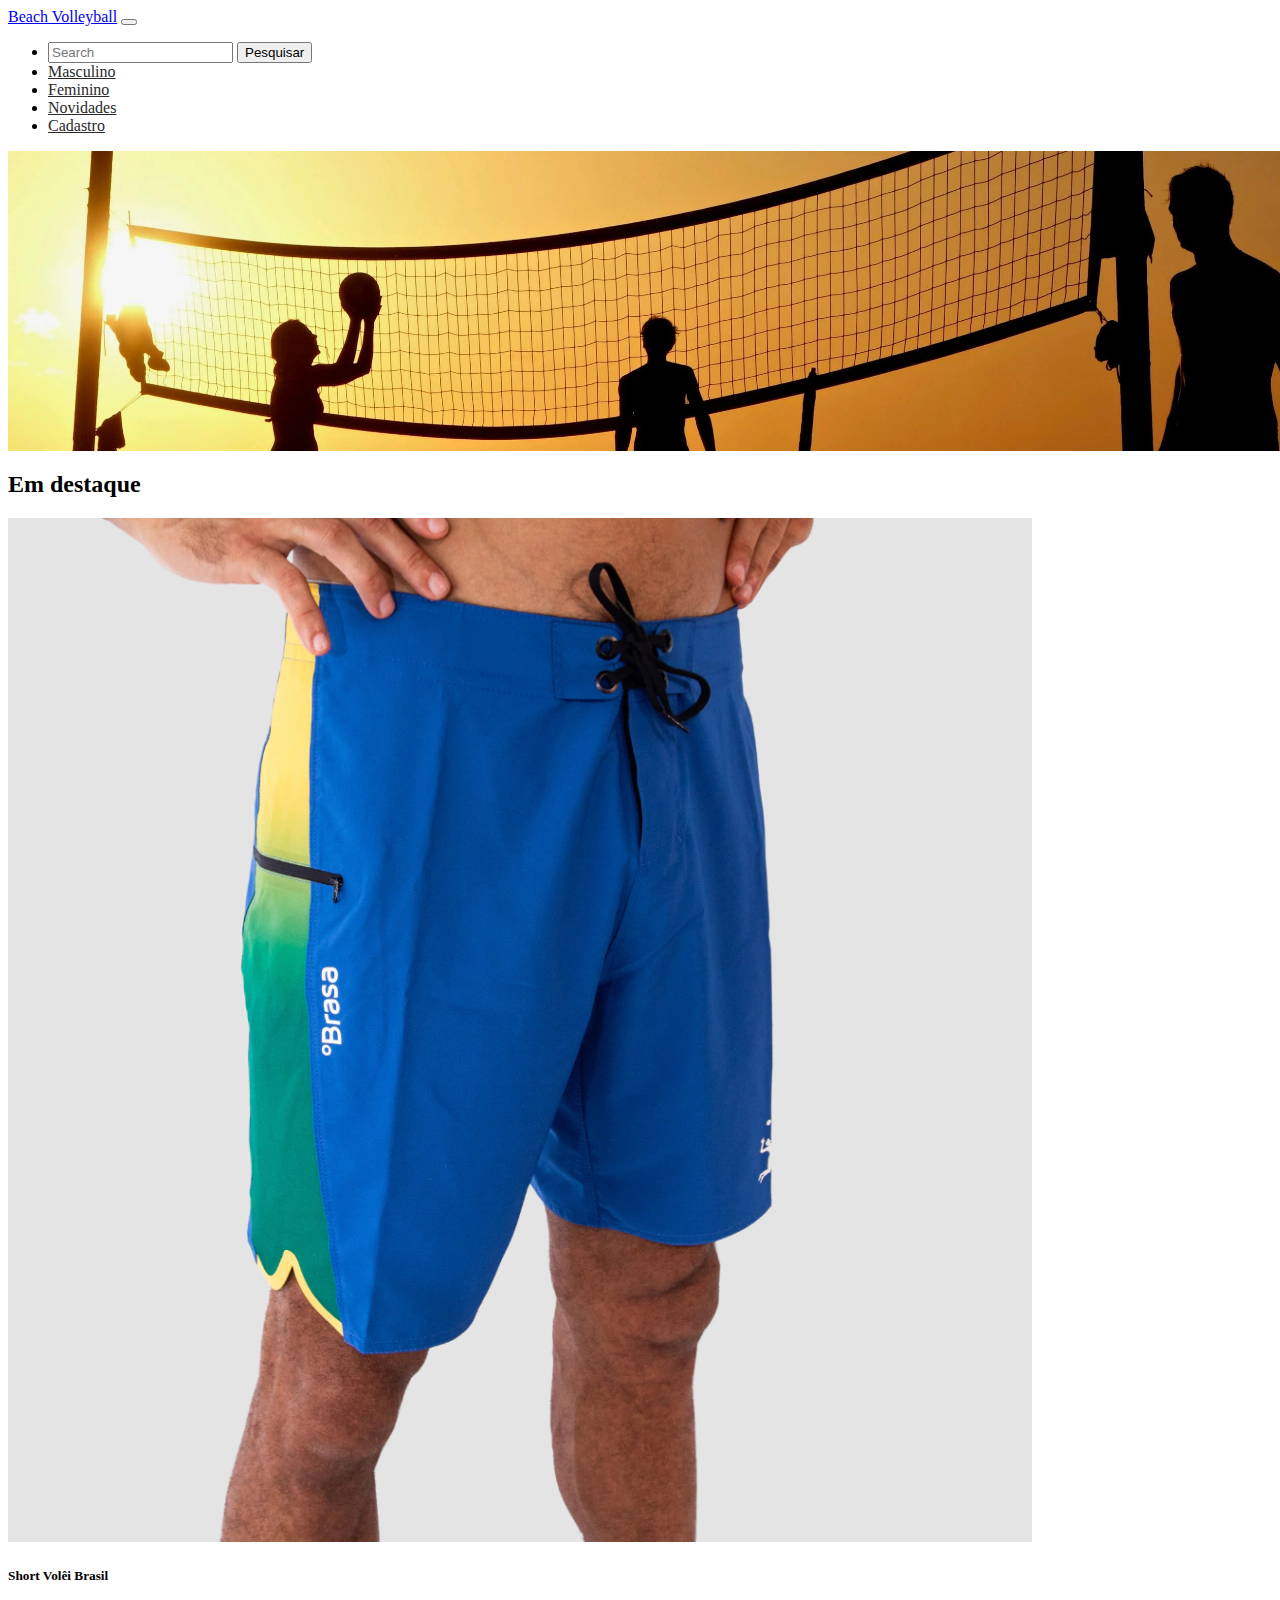
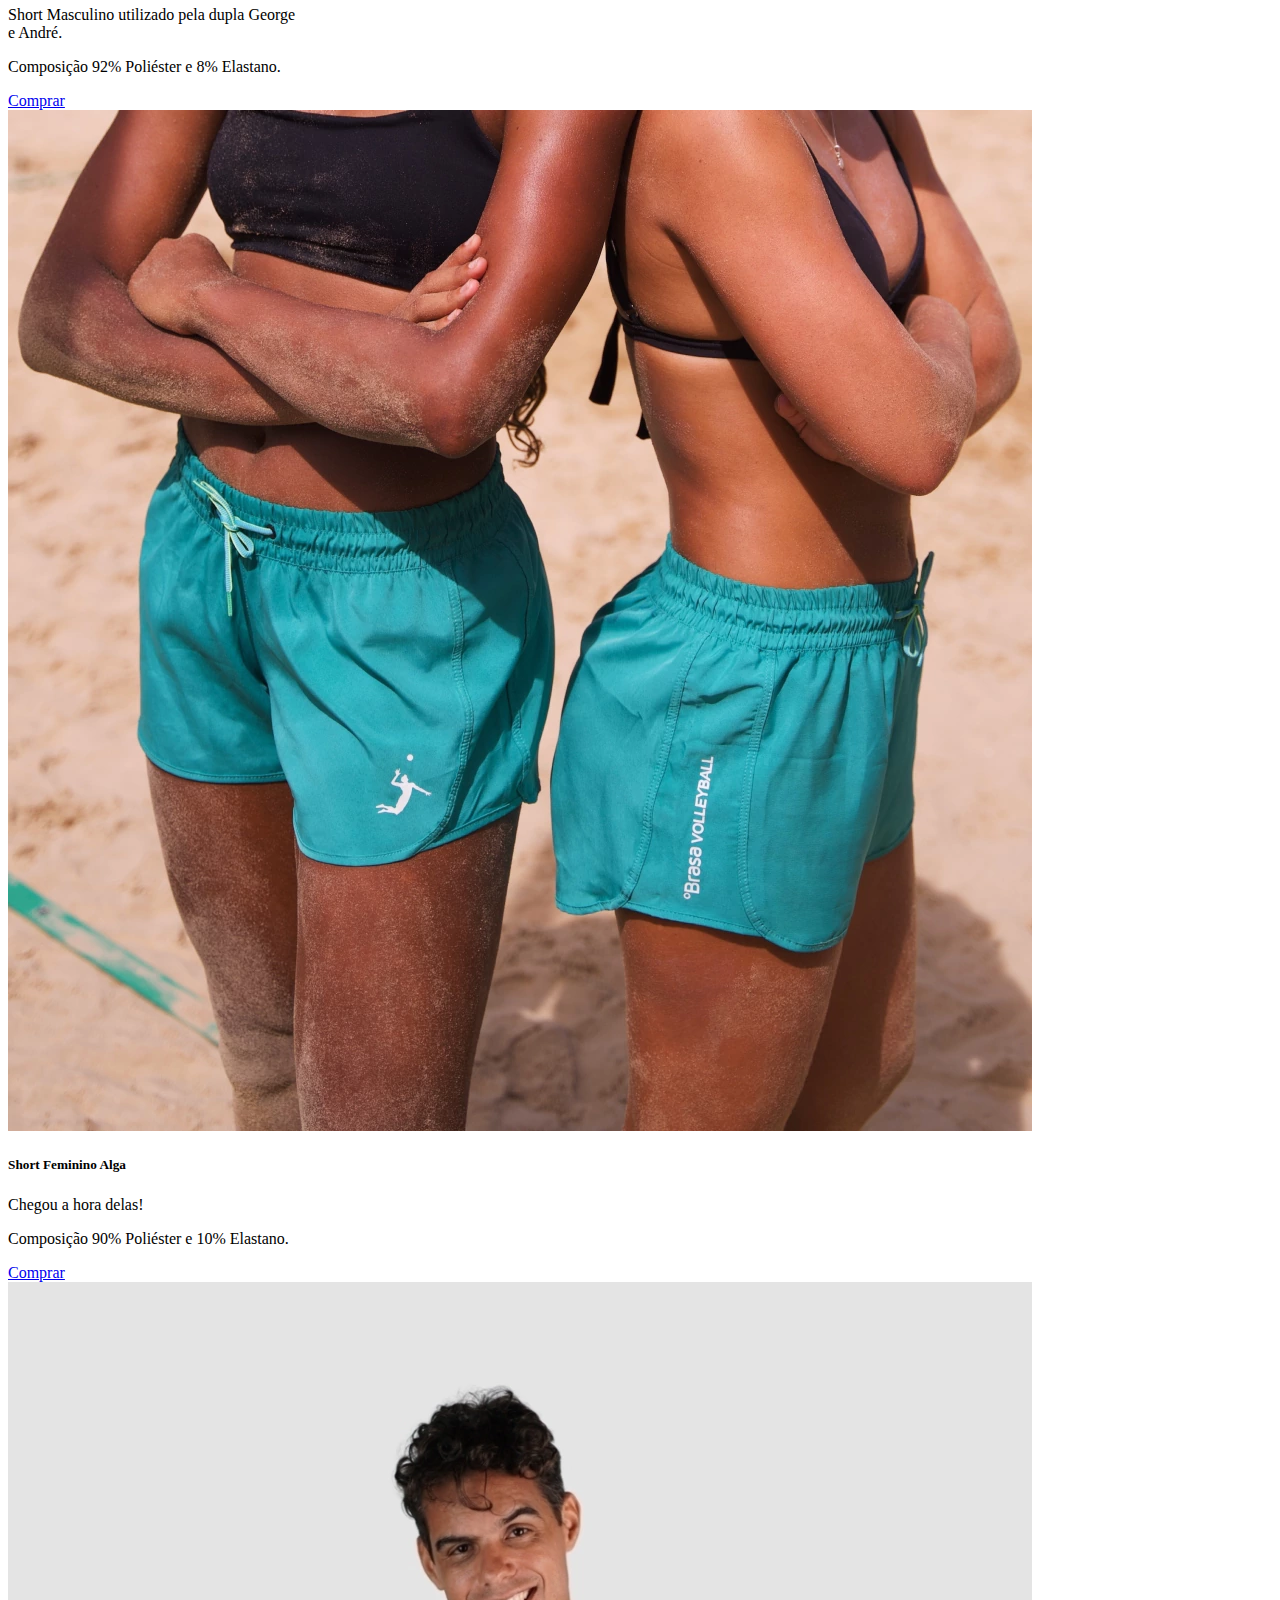
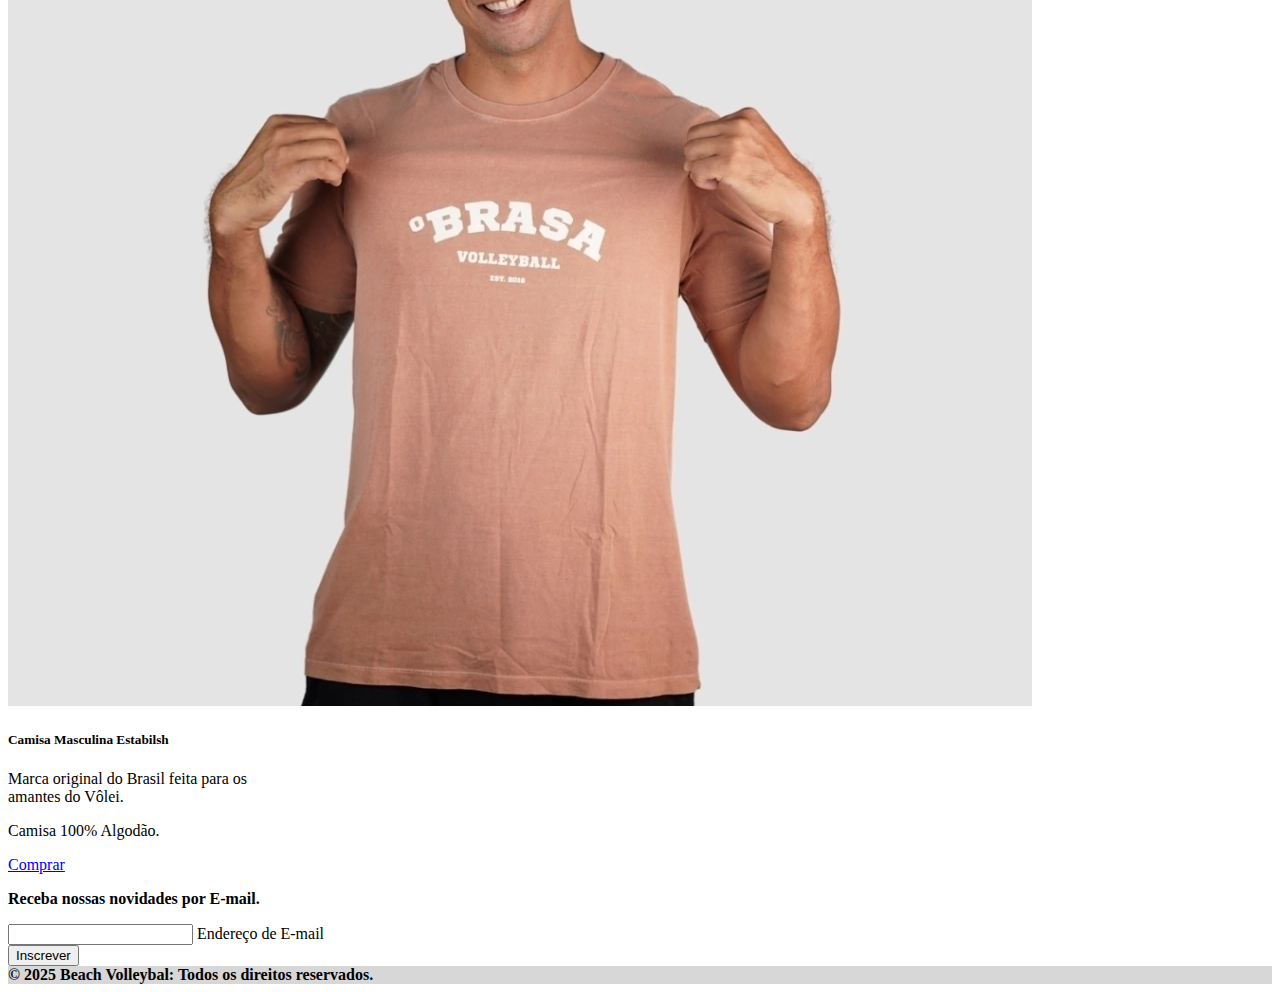
<file: index.html>
<!DOCTYPE html>
<html lang="en">

<head>
    <meta charset="UTF-8">
    <meta name="viewport" content="width=device-width, initial-scale=1.0">
    <title>Beach Volleyball</title>
    <link href="https://cdn.jsdelivr.net/npm/bootstrap@5.3.5/dist/css/bootstrap.min.css" rel="stylesheet"
        integrity="sha384-SgOJa3DmI69IUzQ2PVdRZhwQ+dy64/BUtbMJw1MZ8t5HZApcHrRKUc4W0kG879m7" crossorigin="anonymous">
    <link rel="stylesheet" href="style.css">
    </head>

<body>

    <!-- Navbar -->
    <nav class="navbar navbar-expand-lg bg-info">
        <div class="container">
            <a class="navbar-brand text-black fw-bold" href="index.html">Beach Volleyball</a>
            <button class="navbar-toggler" type="button" data-bs-toggle="collapse" data-bs-target="#navbarNav"
                aria-controls="navbarNav" aria-expanded="false" aria-label="Toggle navigation">
                <span class="navbar-toggler-icon"></span>
            </button>
            <div class="collapse navbar-collapse" id="navbarNav">
                <ul class="navbar-nav ms-auto">
                
                    <li>
                        <nav class="navbar-search bg-info">
                            <div class="container-fluid">
                              <form class="d-flex" role="search">
                                <input class="form-control me-2" type="search" placeholder="Search" aria-label="Search">
                                <button class="btn btn-outline-success" type="submit">Pesquisar</button>
                              </form>
                            </div>
                          </nav>
                    </li>
                    <li class="nav-item">
                        <a class="nav-link" href="#">Masculino</a>
                    </li>
                    <li class="nav-item">
                        <a class="nav-link" href="#">Feminino</a>
                    </li>
                    <li class="nav-item">
                        <a class="nav-link" href="#">Novidades</a>
                    </li>
                    
                    <li class="nav-item">
                        <a class="nav-link" href="Cadastro.html">Cadastro</a>
                    </li>
                </ul>
            </div>
        </div>
    </nav>

    <!-- Banner -->

    <header class="banner-container">
        <img src="assets/bannervolley.png" 
        id="banner-header"
        alt="Banner Principal Volley">
    </header>

    <!-- Destaques -->

    <section class="container mt-3">
        <h2 class="text-center" id="text-destaque">Em destaque</h2>
        <div class="container text-center">
            <div class="row">
                <div class="col">
                    <div class="card" style="width: 18rem;">
                        <img src="assets/shortbrasilazul.png" class="card-img-top" alt="...">
                        <div class="card-body">
                          <h5 class="card-title">Short Volêi Brasil</h5>
                          <p class="card-text">Short Masculino utilizado pela dupla George e André. <p>Composição 92% Poliéster e 8% Elastano.</p></p>
                          <a href="#" class="btn btn-info">Comprar</a>
                        </div>
                      </div>
                </div>
                <div class="col">
                    <div class="card" style="width: 18rem;">
                        <img src="assets/shortfemininoazul.png" class="card-img-top" alt="...">
                        <div class="card-body">
                          <h5 class="card-title">Short Feminino Alga</h5>
                          <p class="card-text">Chegou a hora delas! <p>Composição 90% Poliéster e 10% Elastano.</p></p>
                          <a href="#" class="btn btn-info">Comprar</a>
                        </div>
                      </div>
                </div>
                <div class="col">
                    <div class="card" style="width: 18rem;">
                        <img src="assets/casualmasculinobege.png" class="card-img-top" alt="...">
                        <div class="card-body">
                          <h5 class="card-title">Camisa Masculina Estabilsh</h5>
                          <p class="card-text">Marca original do Brasil feita para os amantes do Vôlei. <p>Camisa 100% Algodão.</p></p>
                          <a href="#" class="btn btn-info">Comprar</a>
                        </div>
                      </div>
                </div>
            </div>
        </div>
    </section>

    <!-- Rodapé -->

    <footer class="bg-body-tertiary text-center">
        <div class="container p-4 pb-0">
          <section class="">
            <form action="">
              <div class="row d-flex justify-content-center">
                <div class="col-auto">
                  <p class="pt-2">
                    <strong>Receba nossas novidades por E-mail.</strong>
                  </p>
                </div>
      
                <div class="col-md-5 col-12">
                  <div data-mdb-input-init class="form-outline mb-4">
                    <input type="email" id="form5Example26" class="form-control" />
                    <label class="form-label" for="form5Example26">Endereço de E-mail</label>
                  </div>
                </div>
                <div class="col-auto">
                  <button data-mdb-ripple-init type="submit" class="btn btn-info mb-4">
                    Inscrever
                  </button>
                </div>
              </div>
            </form>
          </section>
        </div>
      
        <div class="text-center p-3" style="background-color: rgba(0, 0, 0, 0.156);">
         <strong>© 2025 Beach Volleybal: Todos os direitos reservados.</strong> 
        </div>
      </footer>

      

    <script src="https://cdn.jsdelivr.net/npm/bootstrap@5.3.5/dist/js/bootstrap.bundle.min.js"
        integrity="sha384-k6d4wzSIapyDyv1kpU366/PK5hCdSbCRGRCMv+eplOQJWyd1fbcAu9OCUj5zNLiq"
        crossorigin="anonymous"></script>
</body>

</html>
</file>
<file: style.css>
.nav-link{
    color: rgb(42, 42, 42);
}
.nav-link:active {
    color: white;
}

.banner-container{
    width: 100vw;
    height: 300px;
    overflow: hidden;
}


#banner-header {
    width: 100%;
    height: 100%;
    object-fit: cover;
    object-position: center;
}
</file>
